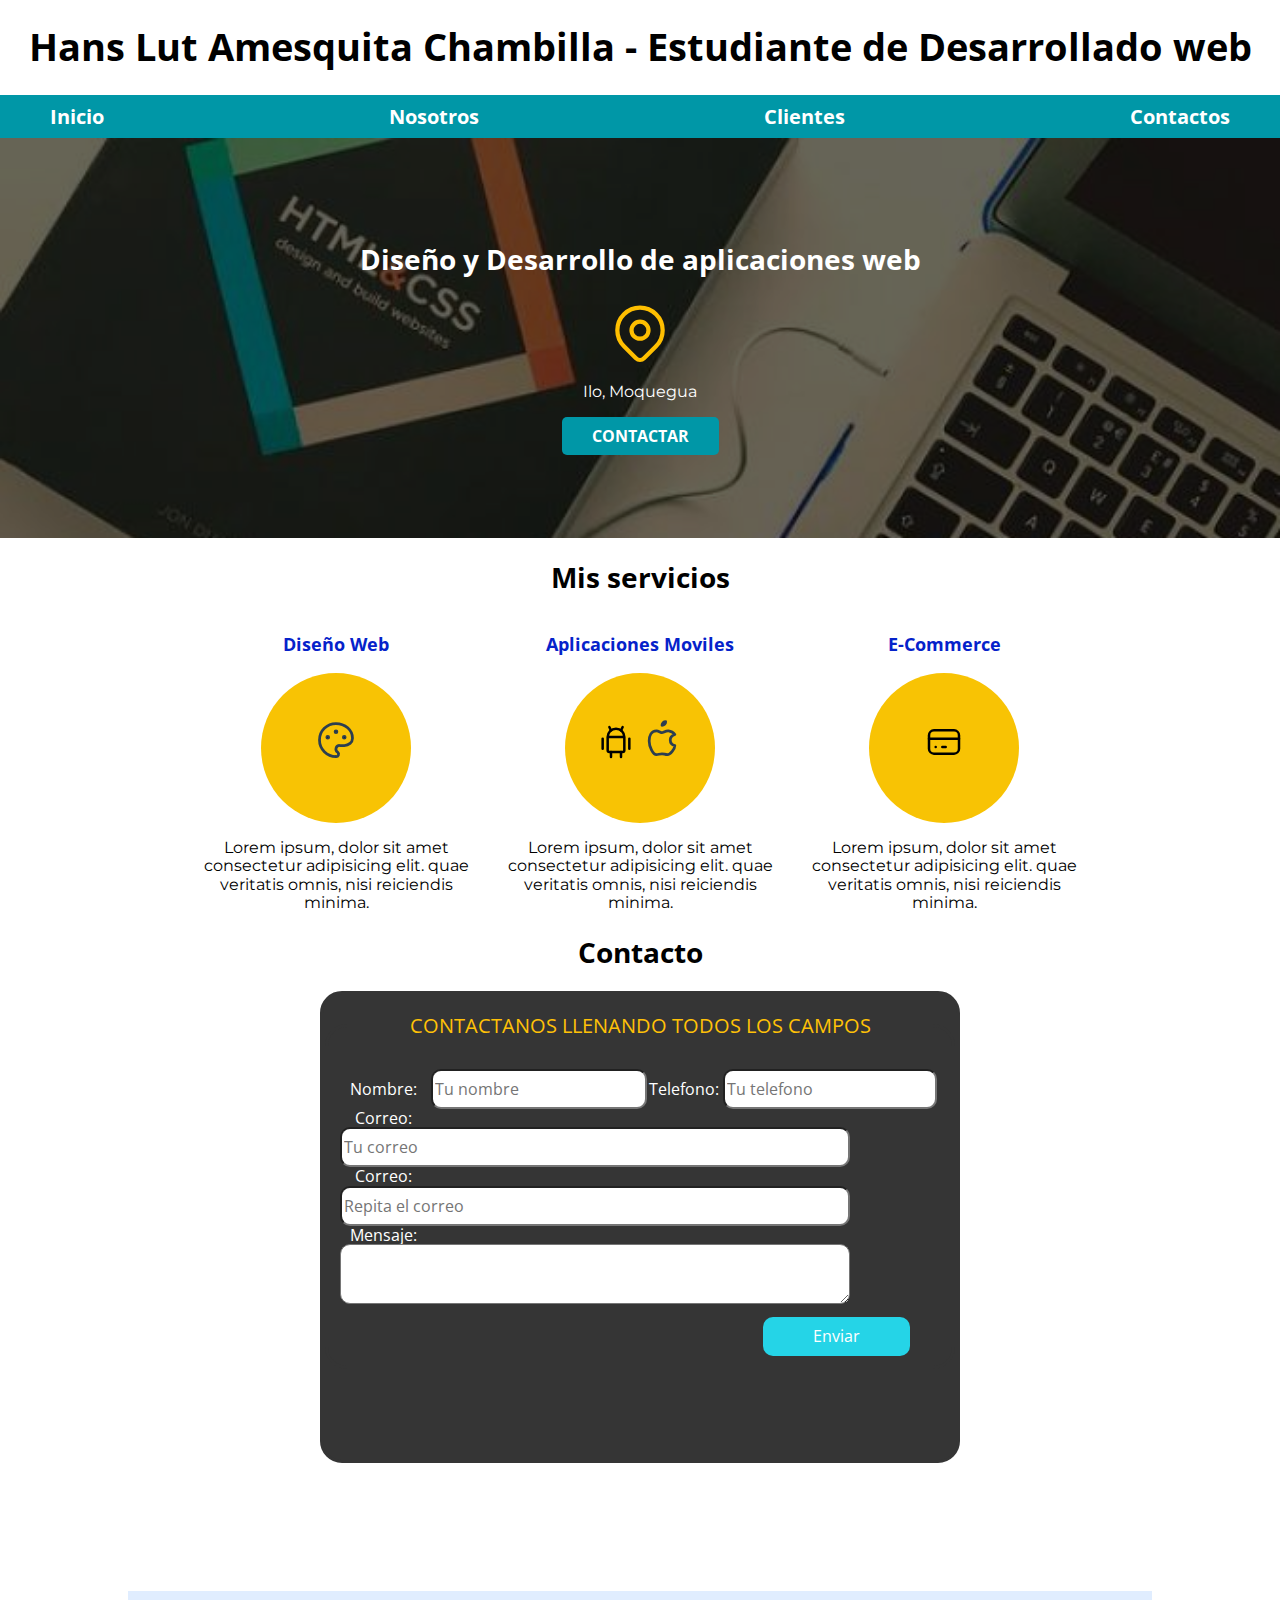
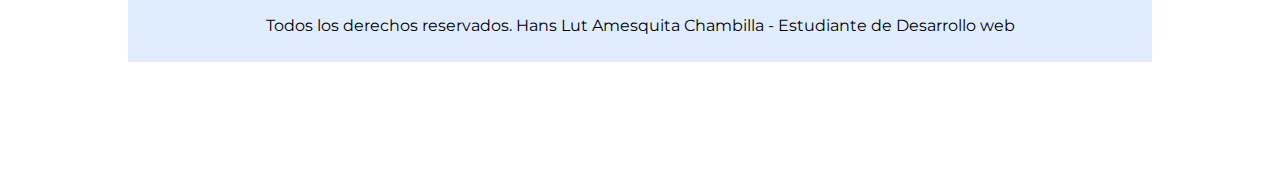
<file: Proyecto/index.html>
<!DOCTYPE html>
<html lang="en">
    <head>
        <meta charset="UTF-8">
        <meta http-equiv="X-UA-Compatible" content="IE=edge">
        <meta name="viewport" content="width=device-width, initial-scale=1.0">
        <title>Diseñador web</title>
        <!--libreria normalize para normalizar el documento en los navegadores-->
        <!--http://necolas.github.io/normalize.css/ copiar y pegar en archivo normalize.css-->
        <link rel="stylesheet" href="/Proyecto/asset/css/normalize.css">
        <!--fuentes: google font-->
        <link rel="preconnect" href="https://fonts.gstatic.com" crossorigin>
        <link href="https://fonts.googleapis.com/css2?family=Open+Sans:wght@600&display=swap" rel="stylesheet">
        <link rel="preconnect" href="https://fonts.googleapis.com">
        <link href="https://fonts.googleapis.com/css2?family=Montserrat:wght@500&display=swap" rel="stylesheet">
        <!--hoja de estilo-->
        <link rel="stylesheet" href="/Proyecto/asset/css/estilo.css">
    </head>
<body>
    <header>
        <h1 class="titulo">Hans Lut Amesquita Chambilla - Estudiante de Desarrollado web</h1>
    </header>
    <div class="nav-color">
        <nav class="navegacion-principal contenedor">
            <a href="/Proyecto/index.html">Inicio</a>
            <a href="/Proyecto/asset/nosotros.html">Nosotros</a>
            <a href="/Proyecto/asset/clientes.html">Clientes</a>
            <a href="/Proyecto/asset/contactos.html">Contactos</a>
        </nav>
    </div>
    <section class="hero">
        <div class="contenido-hero">
            <h2 class="titulo">Diseño y Desarrollo de aplicaciones web</h2>
            <svg xmlns="http://www.w3.org/2000/svg" class="icon icon-tabler icon-tabler-map-pin" width="68" height="68" viewBox="0 0 24 24" stroke-width="1.5" stroke="#ffbf00" fill="none" stroke-linecap="round" stroke-linejoin="round">
                <path stroke="none" d="M0 0h24v24H0z" fill="none"/>
                    <circle cx="12" cy="11" r="3" />    
                <path d="M17.657 16.657l-4.243 4.243a2 2 0 0 1 -2.827 0l-4.244 -4.243a8 8 0 1 1 11.314 0z" />
            </svg>
            <p>Ilo, Moquegua</p>
            <a class="boton" href="/Proyecto/asset/contactos.html">Contactar</a> 
        </div>
    </section>
    <main align="center">
        <h2>Mis servicios</h2>
        <section class="servicios">
            <h3>Diseño Web</h3>
            <div class="circulo" >
                <div class="iconospequeños">
                    <svg xmlns="http://www.w3.org/2000/svg" class="icon icon-tabler icon-tabler-palette" width="44" height="44" viewBox="0 0 24 24" stroke-width="1.5" stroke="#2c3e50" fill="none" stroke-linecap="round" stroke-linejoin="round">
                        <path stroke="none" d="M0 0h24v24H0z" fill="none"/>
                        <path d="M12 21a9 9 0 1 1 0 -18a9 8 0 0 1 9 8a4.5 4 0 0 1 -4.5 4h-2.5a2 2 0 0 0 -1 3.75a1.3 1.3 0 0 1 -1 2.25" />
                        <circle cx="7.5" cy="10.5" r=".5" fill="currentColor" />
                        <circle cx="12" cy="7.5" r=".5" fill="currentColor" />
                        <circle cx="16.5" cy="10.5" r=".5" fill="currentColor" />
                      </svg>
                </div>
            </div>
            <p>Lorem ipsum, dolor sit amet consectetur adipisicing elit.
            quae veritatis omnis, nisi reiciendis minima.
            </p>
        </section>
        <section class="servicios">
            <h3>Aplicaciones Moviles</h3>
            <div class="circulo">
                <div class="iconospequeños">
                    <svg xmlns="http://www.w3.org/2000/svg" class="icon icon-tabler icon-tabler-brand-android" width="40" height="40" viewBox="0 0 24 24" stroke-width="1.5" stroke="#000000" fill="none" stroke-linecap="round" stroke-linejoin="round">
                        <path stroke="none" d="M0 0h24v24H0z" fill="none"/>
                        <line x1="4" y1="10" x2="4" y2="16" />
                        <line x1="20" y1="10" x2="20" y2="16" />
                        <path d="M7 9h10v8a1 1 0 0 1 -1 1h-8a1 1 0 0 1 -1 -1v-8a5 5 0 0 1 10 0" />
                        <line x1="8" y1="3" x2="9" y2="5" />
                        <line x1="16" y1="3" x2="15" y2="5" />
                        <line x1="9" y1="18" x2="9" y2="21" />
                        <line x1="15" y1="18" x2="15" y2="21" />
                    </svg>
                    <svg xmlns="http://www.w3.org/2000/svg" class="icon icon-tabler icon-tabler-brand-apple" width="44" height="44" viewBox="0 0 24 24" stroke-width="1.5" stroke="#2c3e50" fill="none" stroke-linecap="round" stroke-linejoin="round">
                        <path stroke="none" d="M0 0h24v24H0z" fill="none"/>
                        <path d="M9 7c-3 0 -4 3 -4 5.5c0 3 2 7.5 4 7.5c1.088 -.046 1.679 -.5 3 -.5c1.312 0 1.5 .5 3 .5s4 -3 4 -5c-.028 -.01 -2.472 -.403 -2.5 -3c-.019 -2.17 2.416 -2.954 2.5 -3c-1.023 -1.492 -2.951 -1.963 -3.5 -2c-1.433 -.111 -2.83 1 -3.5 1c-.68 0 -1.9 -1 -3 -1z" />
                        <path d="M12 4a2 2 0 0 0 2 -2a2 2 0 0 0 -2 2" />
                    </svg>
                </div>
            </div>
            <p>Lorem ipsum, dolor sit amet consectetur adipisicing elit.
            quae veritatis omnis, nisi reiciendis minima.
            </p>
        </section>
        <section class="servicios">
            <h3>E-Commerce</h3>
            <div class="circulo">
                <div class="iconospequeños">
                    <p>
                    <svg xmlns="http://www.w3.org/2000/svg" class="icon icon-tabler icon-tabler-credit-card" width="40" height="40" viewBox="0 0 24 24" stroke-width="1.5" stroke="#000000" fill="none" stroke-linecap="round" stroke-linejoin="round">
                        <path stroke="none" d="M0 0h24v24H0z" fill="none"/>
                        <rect x="3" y="5" width="18" height="14" rx="3" />
                        <line x1="3" y1="10" x2="21" y2="10" />
                        <line x1="7" y1="15" x2="7.01" y2="15" />
                        <line x1="11" y1="15" x2="13" y2="15" />
                    </svg>
                    </p>
                </div>
            </div>
            <p>Lorem ipsum, dolor sit amet consectetur adipisicing elit.
            quae veritatis omnis, nisi reiciendis minima.
            </p>
        </section>
    </main>
    <section >
        <h2>Contacto</h2>
        <form id="form" method="post" autocomplete="off">
            <fieldset class="formulario"> <!-- borde con legend -->
                <legend align="center" class="legenda">CONTACTANOS LLENANDO TODOS LOS CAMPOS</legend>
                <table >
                    <tr>
                        <td>
                            <div>
                                <label style="padding: 10px;">Nombre:</label>
                                <input class="camponombre" type="text" placeholder="Tu nombre" name="nombre"  id="name" >
                                <p id="errornombre"></p>
                            </div>
                        </td>
                        <td>
                            <div>    
                                <label >Telefono:</label>
                                <input class="campotelefono" type="tel" placeholder="Tu telefono" name="telefono" id="tel" maxlength="9" onkeyup="this.value=this.value.replace(/[^0-9]/g,'');">
                                <p id="errortelefono"></p>
                            </div>
                        </td>
                    </tr>
                    <tr>
                        <td colspan="2">
                            <div>
                                <label style="padding: 15px;">Correo:</label>
                                <input class="campocorreo" type="email" placeholder="Tu correo"name="correo" id="email">
                                <p id="errorcorreo"></p>
                            </div>
                        </td>
                    </tr>
                    <tr>
                        <td colspan="2">
                            <div>
                                <label style="padding: 15px;">Correo:</label>
                                <input class="campocorreo" type="email" placeholder="Repita el correo" name="recorreo" id="reemail">
                                <p id="errecorreo"></p>
                            </div>
                        </td>
                    </tr>
                    <tr>
                        <td colspan="2">
                            <div>
                                <label style="padding: 10px;">Mensaje:</label>
                                <textarea name="queja"></textarea>
                            </div>
                        </td>
                    </tr>
                    <tr>
                        <td colspan="2">
                            <div align="right" >
                                <input class="btnenviar" type="submit" value="Enviar">
                            </div>
                        </td>
                    </tr>
                </table>
            </fieldset>
            <p class="mensaje" id="mensaje" align="center"></p>
        </form>
        <script src="/Proyecto/asset/js/validacion.js"></script>
    </section>
    <footer>
        <p>Todos los derechos reservados. Hans Lut Amesquita Chambilla - Estudiante de Desarrollo web</p>
    </footer>
</body>
</html>
</file>
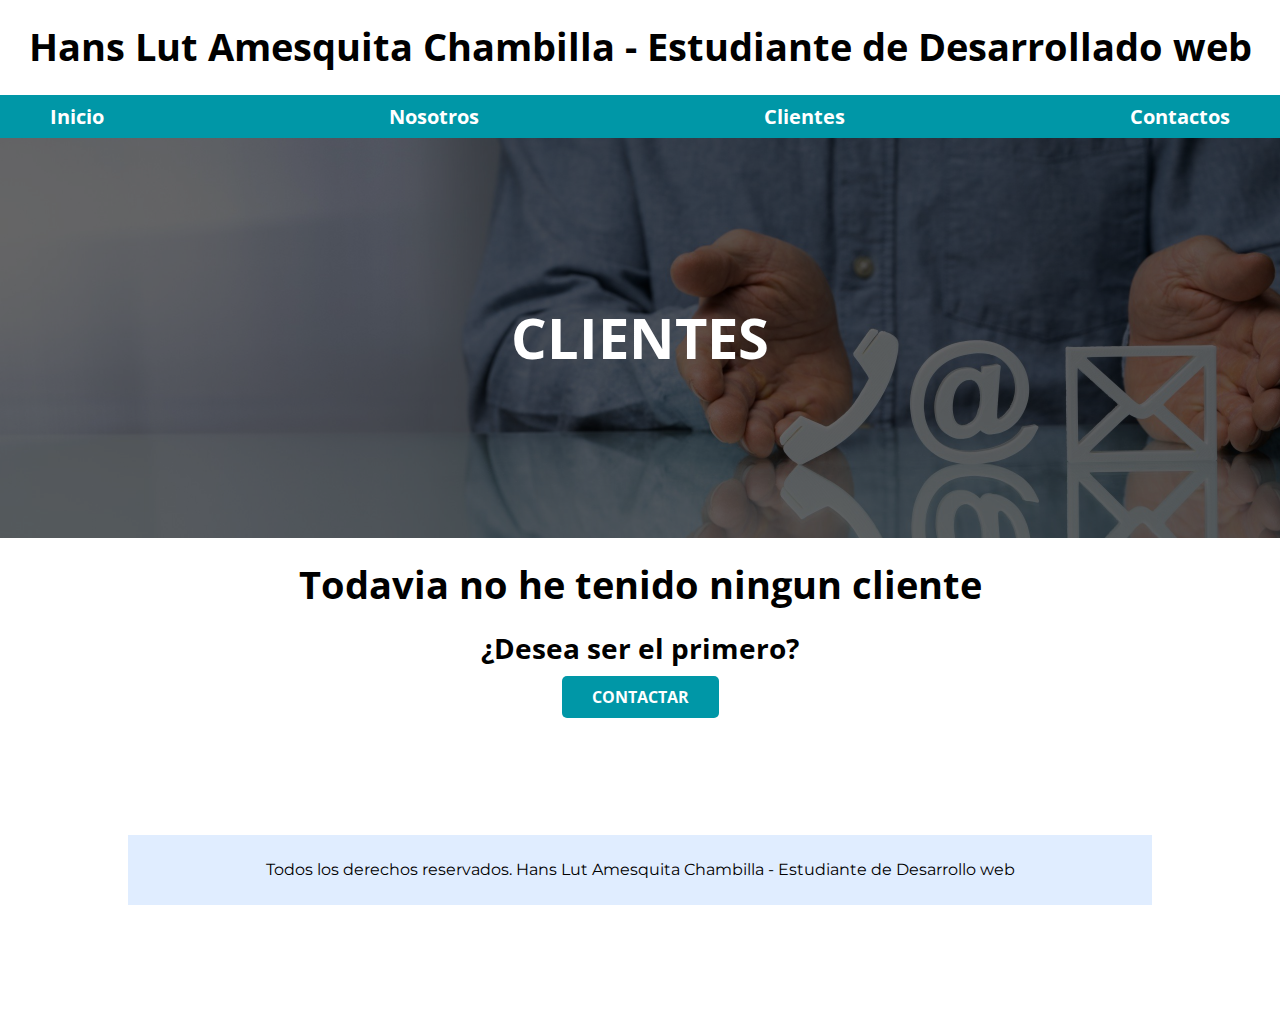
<file: Proyecto/asset/clientes.html>
<!DOCTYPE html>
<html lang="en">
<head>
    <meta charset="UTF-8">
    <meta http-equiv="X-UA-Compatible" content="IE=edge">
    <meta name="viewport" content="width=device-width, initial-scale=1.0">
    <title>Clientes</title>
    <link rel="stylesheet" href="/Proyecto/asset/css/normalize.css">
    <!--fuentes: google font-->
    <link rel="preconnect" href="https://fonts.gstatic.com" crossorigin>
    <link href="https://fonts.googleapis.com/css2?family=Open+Sans:wght@600&display=swap" rel="stylesheet">
    <link rel="preconnect" href="https://fonts.googleapis.com">
    <link href="https://fonts.googleapis.com/css2?family=Montserrat:wght@500&display=swap" rel="stylesheet">
    <link rel="stylesheet" href="/Proyecto/asset/css/estilo.css">
</head>
<body>
    <header>
        <h1 class="titulo">Hans Lut Amesquita Chambilla - Estudiante de Desarrollado web</h1>
    </header>
    <div class="nav-color">
        <nav class="navegacion-principal contenedor">
            <a href="/Proyecto/index.html">Inicio</a>
            <a href="/Proyecto/asset/nosotros.html">Nosotros</a>
            <a href="/Proyecto/asset/clientes.html">Clientes</a>
            <a href="/Proyecto/asset/contactos.html">Contactos</a>
        </nav>
    </div>
    <section class="herocontactos">
        <div class="contenido-hero">
            <h2 style="font-size: 350%;">CLIENTES</h2>
        </div>
    </section>
    <main>
        <section>
            <div align="center">
                <h1>Todavia no he tenido ningun cliente</h1>
                <h2>¿Desea ser el primero?</h2>
                <a class="boton" href="/Proyecto/asset/contactos.html">Contactar</a> 
            </div>
        </section>
    </main>
    <footer>
        <p>Todos los derechos reservados. Hans Lut Amesquita Chambilla - Estudiante de Desarrollo web</p>
    </footer>
</body>
</html>
</file>
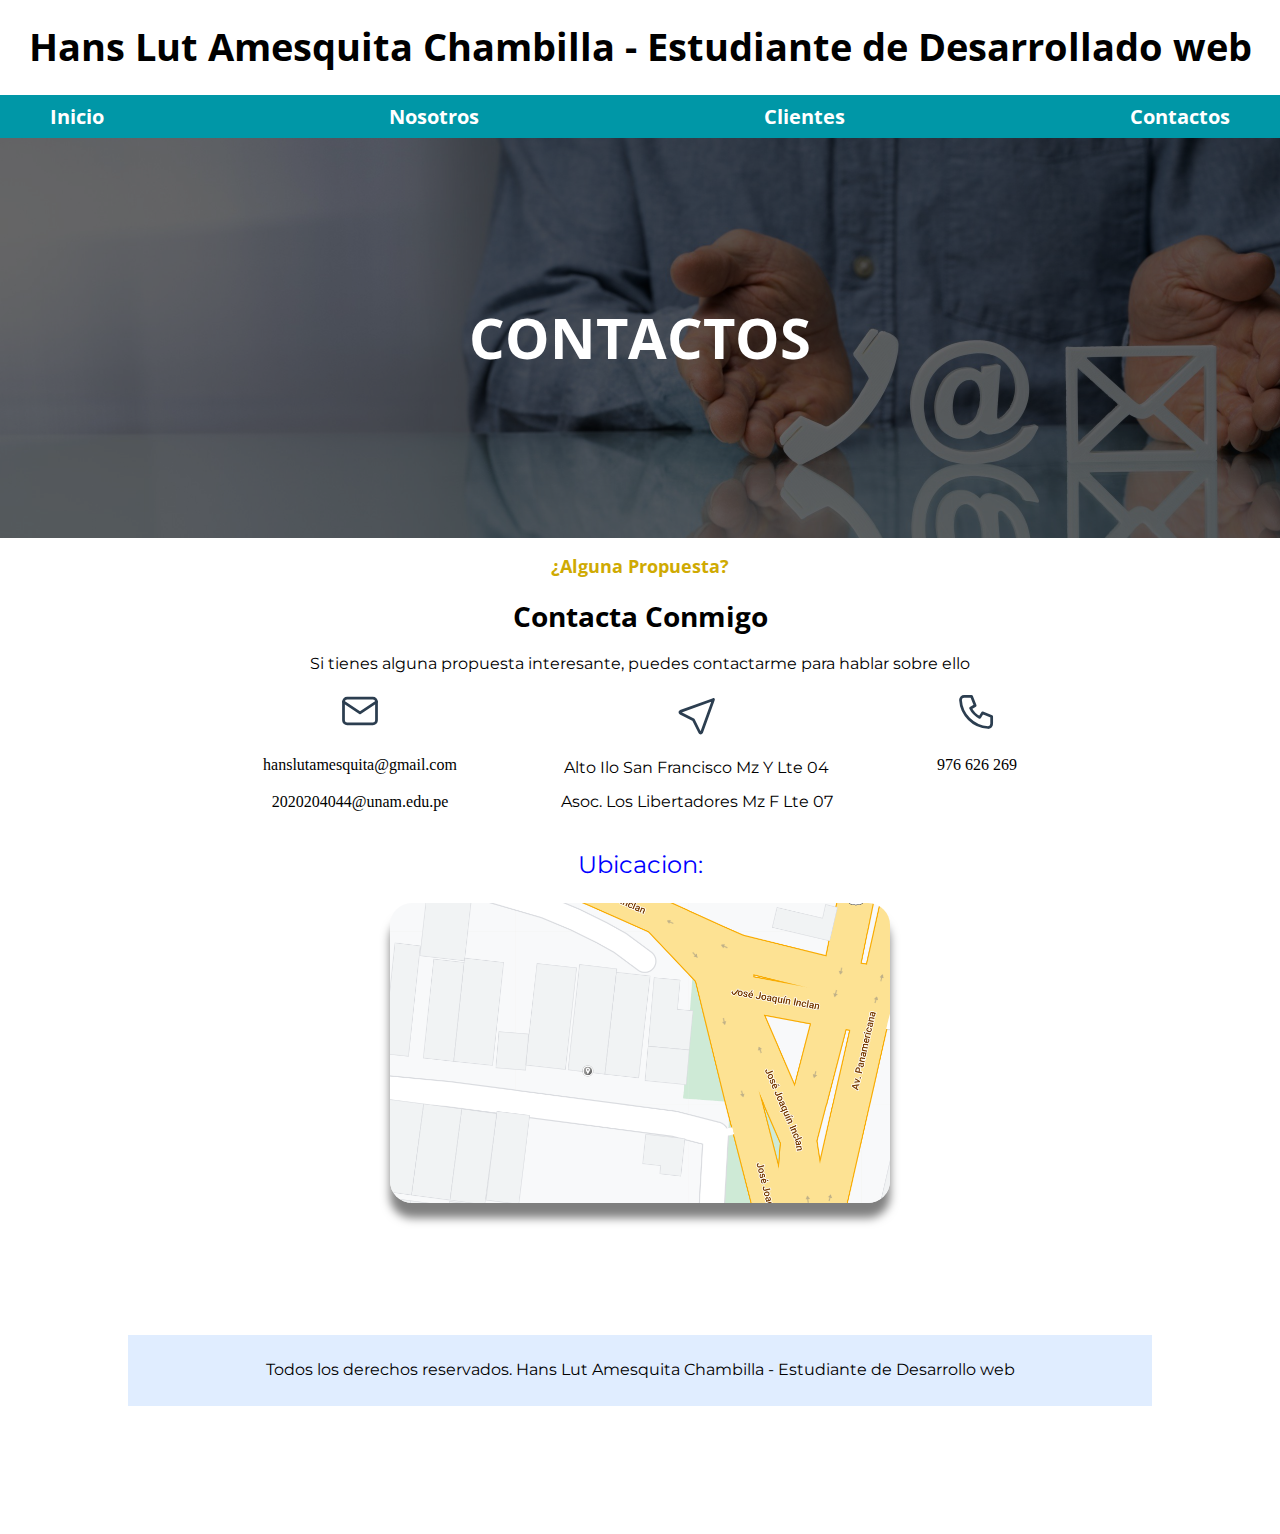
<file: Proyecto/asset/contactos.html>
<!DOCTYPE html>
<html lang="en">
<head>
    <meta charset="UTF-8">
    <meta http-equiv="X-UA-Compatible" content="IE=edge">
    <meta name="viewport" content="width=device-width, initial-scale=1.0">
    <title>Contactos</title>
    <link rel="stylesheet" href="/Proyecto/asset/css/normalize.css">
    <!--fuentes: google font-->
    <link rel="preconnect" href="https://fonts.gstatic.com" crossorigin>
    <link href="https://fonts.googleapis.com/css2?family=Open+Sans:wght@600&display=swap" rel="stylesheet">
    <link rel="preconnect" href="https://fonts.googleapis.com">
    <link href="https://fonts.googleapis.com/css2?family=Montserrat:wght@500&display=swap" rel="stylesheet">
    <link rel="stylesheet" href="/Proyecto/asset/css/estilo.css">
    <link rel="stylesheet" href="/Proyecto/asset/css/contactos.css">
</head>
<body>
    <header>
        <h1 class="titulo">Hans Lut Amesquita Chambilla - Estudiante de Desarrollado web</h1>
    </header>
    <div class="nav-color">
        <nav class="navegacion-principal contenedor">
            <a href="/Proyecto/index.html">Inicio</a>
            <a href="/Proyecto/asset/nosotros.html">Nosotros</a>
            <a href="/Proyecto/asset/clientes.html">Clientes</a>
            <a href="/Proyecto/asset/contactos.html">Contactos</a>
        </nav>
    </div>
    <section class="herocontactos">
        <div class="contenido-hero">
            <h2 style="font-size: 350%;">CONTACTOS</h2>
        </div>
    </section>
    <main>
        <section>
            <div align="center">
                <h3 style="color: rgb(207, 170, 2);">¿Alguna Propuesta?</h3>
                <h2>Contacta Conmigo</h2>
                <p >Si tienes alguna propuesta interesante, puedes contactarme para hablar sobre ello</p>
                <div class="figuritas_contactos">
                    <svg xmlns="http://www.w3.org/2000/svg" class="icon icon-tabler icon-tabler-mail" width="44" height="44" viewBox="0 0 24 24" stroke-width="1.5" stroke="#2c3e50" fill="none" stroke-linecap="round" stroke-linejoin="round">
                        <path stroke="none" d="M0 0h24v24H0z" fill="none"/>
                        <rect x="3" y="5" width="18" height="14" rx="2" />
                        <polyline points="3 7 12 13 21 7" />
                      </svg>
                      <br>
                      <br>
                      <a href="mailto:hanslutamesquita@gmail.com " class="contactolink" target="_blank">hanslutamesquita@gmail.com</a> <br>
                      <br>
                      <a href="mailto:2020204044@unam.edu.pe" class="contactolink" target="_blank">2020204044@unam.edu.pe</a>
                </div>
                <div class="figuritas_contactos">
                    <svg xmlns="http://www.w3.org/2000/svg" class="icon icon-tabler icon-tabler-location" width="44" height="44" viewBox="0 0 24 24" stroke-width="1.5" stroke="#2c3e50" fill="none" stroke-linecap="round" stroke-linejoin="round">
                        <path stroke="none" d="M0 0h24v24H0z" fill="none"/>
                        <path d="M21 3l-6.5 18a0.55 .55 0 0 1 -1 0l-3.5 -7l-7 -3.5a0.55 .55 0 0 1 0 -1l18 -6.5" />
                      </svg>
                      <p>Alto Ilo San Francisco Mz Y Lte 04</p>
                      <p>Asoc. Los Libertadores Mz F Lte 07</p>
                </div>
                <div class="figuritas_contactos">
                    <svg xmlns="http://www.w3.org/2000/svg" class="icon icon-tabler icon-tabler-phone" width="44" height="44" viewBox="0 0 24 24" stroke-width="1.5" stroke="#2c3e50" fill="none" stroke-linecap="round" stroke-linejoin="round">
                        <path stroke="none" d="M0 0h24v24H0z" fill="none"/>
                        <path d="M5 4h4l2 5l-2.5 1.5a11 11 0 0 0 5 5l1.5 -2.5l5 2v4a2 2 0 0 1 -2 2a16 16 0 0 1 -15 -15a2 2 0 0 1 2 -2" />
                      </svg>
                      <br>
                      <br>
                      <a href="tel:+51 976626279" class="contactolink">976 626 269</a>
                      <br>
                      <br>
                      <br>
                </div>
            </div>
        </section>
        <section align="center">
            <p style="font-size: 150%; color:blue"> Ubicacion:</p>
            <div class="grandulon" >
                <a href="https://www.google.com/maps/@-17.6455054,-71.3401097,20.22z" target="_blank"><div class="mapita"></div></a>
            </div>
        </section>
    </main>
    <footer>
        <p>Todos los derechos reservados. Hans Lut Amesquita Chambilla - Estudiante de Desarrollo web</p>
    </footer>
</body>
</html>
</file>
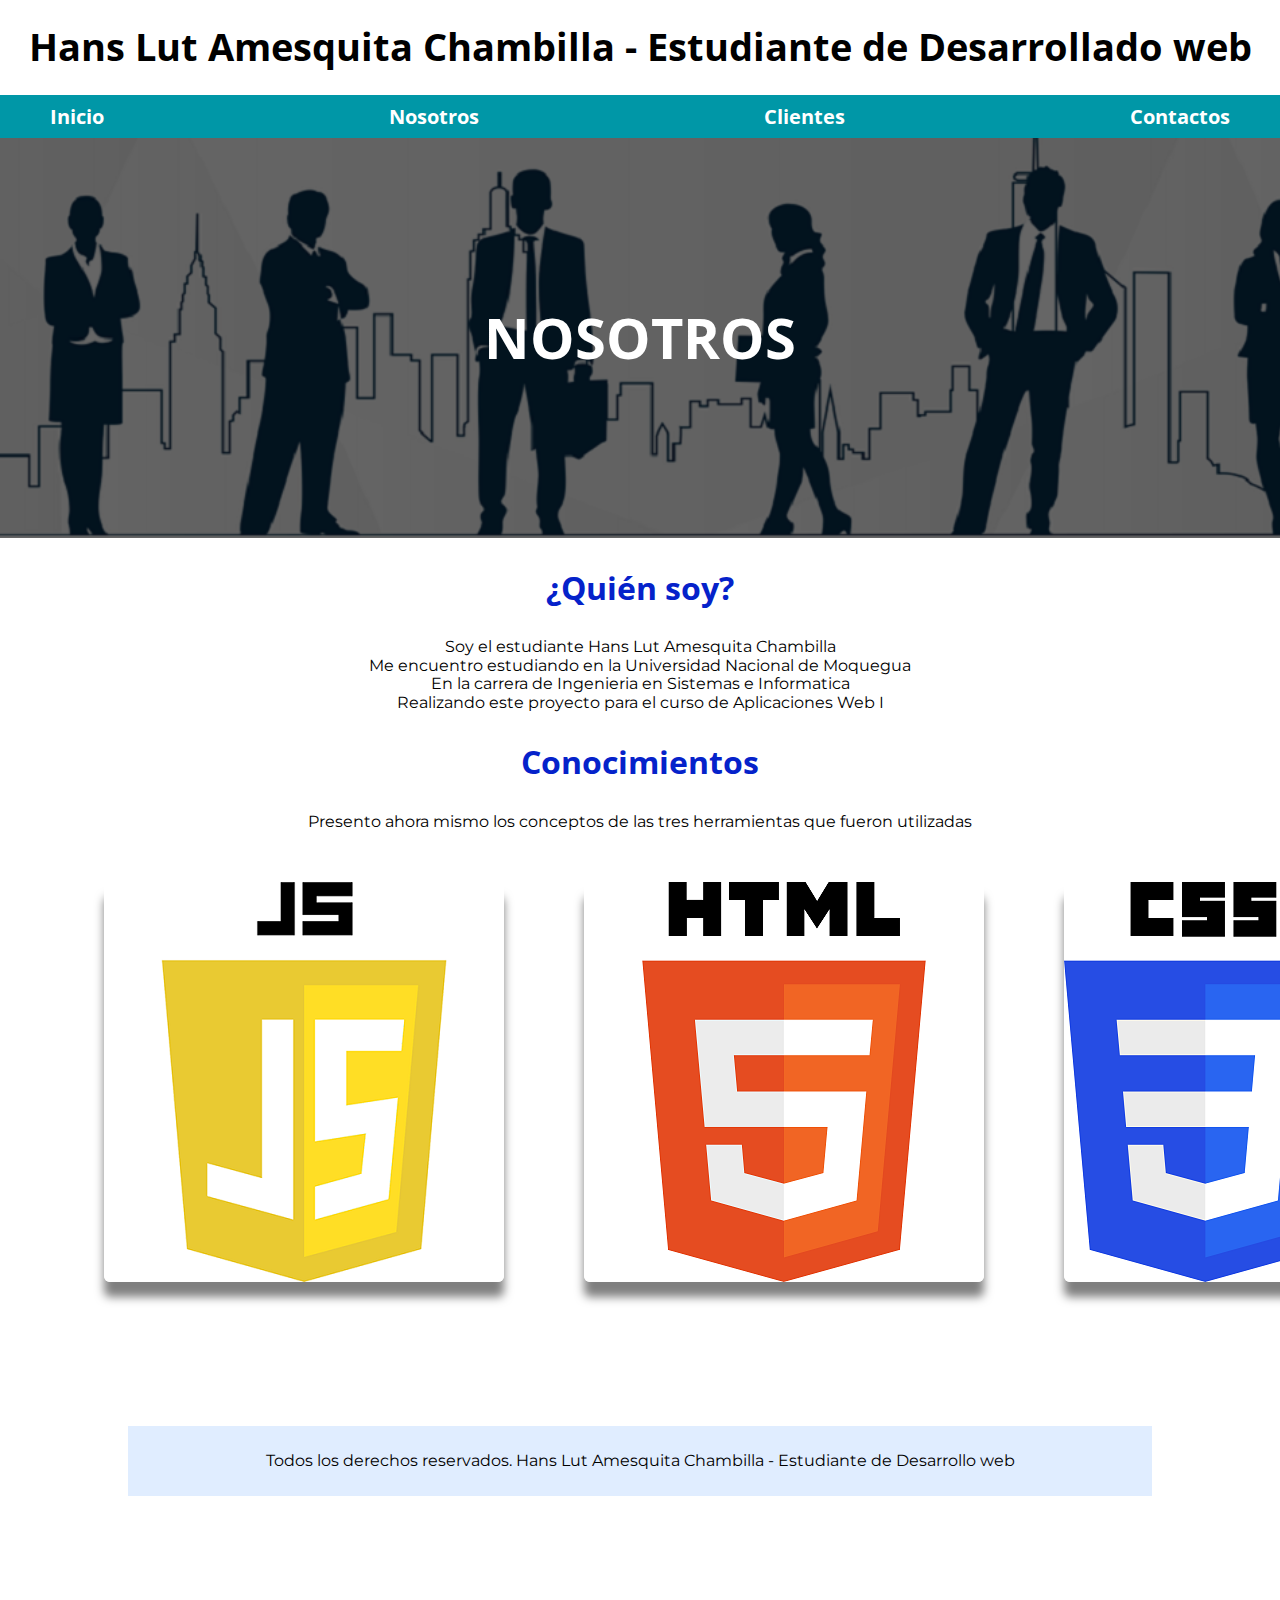
<file: Proyecto/asset/nosotros.html>
<!DOCTYPE html>
<html lang="en">
<head>
    <meta charset="UTF-8">
    <meta http-equiv="X-UA-Compatible" content="IE=edge">
    <meta name="viewport" content="width=device-width, initial-scale=1.0">
    <title>Nosotros</title>
    <link rel="stylesheet" href="/Proyecto/asset/css/normalize.css">
    <!--fuentes: google font-->
    <link rel="preconnect" href="https://fonts.gstatic.com" crossorigin>
    <link href="https://fonts.googleapis.com/css2?family=Open+Sans:wght@600&display=swap" rel="stylesheet">
    <link rel="preconnect" href="https://fonts.googleapis.com">
    <link href="https://fonts.googleapis.com/css2?family=Montserrat:wght@500&display=swap" rel="stylesheet">
    <link rel="stylesheet" href="/Proyecto/asset/css/estilo.css">
    <link rel="stylesheet" href="/Proyecto/asset/css/imagenes.css">
</head>
<body>
    <header>
        <h1 class="titulo">Hans Lut Amesquita Chambilla - Estudiante de Desarrollado web</h1>
    </header>
    <div class="nav-color">
        <nav class="navegacion-principal contenedor">
            <a href="/Proyecto/index.html">Inicio</a>
            <a href="/Proyecto/asset/nosotros.html">Nosotros</a>
            <a href="/Proyecto/asset/clientes.html">Clientes</a>
            <a href="/Proyecto/asset/contactos.html">Contactos</a>
        </nav>
    </div>
    <section class="heronosotros">
        <div class="contenido-hero">
            <h2 style="font-size: 350%;">NOSOTROS</h2>
        </div>
    </section>
    <main>
        <section>
            <div>
                <h3 style="font-size: 200%;">
                    ¿Quién soy?
                </h3>
                <p class="p_nosotros" align="center">Soy el estudiante Hans Lut Amesquita Chambilla <br>
                    Me encuentro estudiando en la Universidad Nacional de Moquegua <br>
                    En la carrera de Ingenieria en Sistemas e Informatica <br>
                    Realizando este proyecto para el curso de Aplicaciones Web I
            </div>
        </section>
        <section>
            <div>
                <h3 style="font-size: 200%;">Conocimientos</h3>
                <p class="p_nosotros" align="center">
                    Presento ahora mismo los conceptos de las tres herramientas que fueron utilizadas
                </p>
            </div>
            <br>
            <table class="tb_servicios">
                <tr>
                    <td>
                        <div class="img_javascript">
                            <figure>
                                <img src="/Proyecto/asset/css/img/javascript_logo.png">
                                <div class="capa">
                                    <h4 class="h444">JavaScript</h4>
                                    <p>
                                        JavaScript (abreviado comúnmente JS) es un lenguaje de programación interpretado, dialecto del estándar ECMAScript. Se utiliza principalmente del lado del cliente, implementado como parte de un navegador web permitiendo mejoras en la interfaz de usuario   <br>
                                        y páginas web dinámicas y JavaScript del lado del servidor (Server-side JavaScript o SSJS).
                                    </p>
                                </div>
                            </figure>
                        </div>
                    </td>
                    <td>
                        <div class="img_html">
                            <figure>
                                <img src="/Proyecto/asset/css/img/html_logo.png" align="center">
                                <div class="capa">
                                    <h4>HTML</h4>
                                    <p>
                                        HTML (Lenguaje de Marcas de Hipertexto, del inglés HyperText Markup Language) es el componente más básico de la Web. <br> 
                                        Define el significado y la estructura del contenido web. Además de HTML, generalmente se utilizan otras tecnologías para describir la apariencia/presentación de una página web (CSS) o la funcionalidad/comportamiento (JavaScript).
                                    </p>
                                </div>
                            </figure>
                        </div>
                    </td>
                    <td>
                        <div class="img_css">
                            <figure>
                                <img src="/Proyecto/asset/css/img/css_logo.png" align="center">
                                <div class="capa">
                                    <h4 style="color: red;">CSS</h4>
                                    <p>
                                        CSS (siglas en inglés de Cascading Style Sheets), en español «Hojas de estilo en cascada», es un lenguaje de diseño gráfico para definir y crear la presentación de un documento estructurado escrito en un lenguaje de marcado. <br>
                                        Es muy usado para establecer el diseño visual de los documentos web, e interfaces de usuario escritas en HTML o XHTML;
                                    </p>
                                </div>
                            </figure>
                        </div>
                    </td>
                </tr>
            </table>
        </section>
    </main>
    <footer>
        <p>Todos los derechos reservados. Hans Lut Amesquita Chambilla - Estudiante de Desarrollo web</p>
    </footer>
</body>
</html>
</file>
<file: Proyecto/asset/css/estilo.css>
:root{ /*declara variables*/
    --blanco: #ffffff;
    --oscuro: #212121;
    --primario: #ffc107;
    --secundario: #0097a7;
    --gris: #757575;
}

/*para utilizar las unidades de rem*/

body{
    font-size: 16px; /* 1rem=10px*/
}
/*nav*/
.nav-color{
    background-color: var(--secundario);
}
.contenedor {
    width: 120rem;
    margin: 0 auto 0 auto;
}
.navegacion-principal{
    /*padding: 1rem 1rem 1rem 1rem;*/
    display: flex;
    justify-content: space-between;
}
.navegacion-principal a {
    color: var(--blanco);
    font-family: 'Open Sans', sans-serif;
    text-decoration: none;
    font-size: 2rem;
    font-weight: 700; /*negrita o peso del texto*/
    padding: 1rem 1rem 1rem 1rem;
}
.navegacion-principal a:hover{
    background-color: var(--primario);
    color: var(--oscuro);
}
.navegacion-principal a {
    color: var(--blanco);
    text-decoration: none;
    font-size: 2rem;
    font-weight: 700; /*negrita o peso del texto*/
    padding: 1rem 1rem 1rem 1rem;
    }
.navegacion-principal a:hover{
    background-color: var(--primario);
    color: var(--oscuro);
    }
html {
    font-size: 62.5%;
    box-sizing: border-box; /*para evitar los pading*/
    }
    /*se aplique a todos a todos los psedoelemetos*/
*, *::after,*::after{
    box-sizing: border-box;
    }
.hero{
    background-image: url('/Proyecto/asset/css/img/Fondo.jpg');
    background-repeat: no-repeat;
    background-size: cover;
    height: 400px;
    position: relative;
    }
.contenido-hero{
    position: absolute;
    background-color: rgba(0,0,0,0.6);
    width: 100%;
    height: 100%;
    /*alinear horizontal y vertical */
    display: flex;
    flex-direction: column;
    align-items: center;
    justify-content: center;
    }
.contenido-hero h2, .contenido-hero p{
    color: var(--blanco);
    }
body{
    font-size: 16px; /* 1rem=10px*/
    }
h1{
    font-size: 3.8rem;
    }
h2{
    font-size: 2.8rem;
    }
h3{
    color: rgb(5, 34, 202);
    font-size: 1.8rem;
    }
h4{
    color: rgb(5, 34, 202);
    font-size: 2rem;
    }    
h1, h2, h3,h4{
    font-family: 'Open Sans', sans-serif;
    text-align: center;
    }
/*.titulo {
    text-align: center;
    font-size: 3.8rem;
    } */
p{
    font-family: 'Montserrat', sans-serif;
}
.boton{
    background-color: var(--secundario);
    font-family: 'Open Sans', sans-serif;
    color: var(--blanco);
    padding: 1rem 3rem;
    text-decoration: none;
    text-transform: uppercase;
    font-weight: bold;
    border-radius: 0.5rem;
}
/*_______________________*/
.circulo {
    display:inline-block;
    text-align: center;
    position: relative;
    width: 150px;
    height: 150px;
    background-color: rgb(248, 195, 4);
    border-radius: 100%;
    margin:  auto;;
}
.servicios{
    display:inline-block;
    flex-direction:column;
    text-align: center;
    position: relative;
    width: 300px;
    height: 100px;
}
.circulo > .iconospequeños{
    display:inline-block;
    width: 100%;
    height: 100%;
    /* centrar vertical y horizontalmente */
    flex-direction:row;
    position: relative;
    top: 50%;
    left: 25%;
    margin: -75px 0 0 -75px;
}
form{
    background-color: #353535;
    color: #ffffff;
    font-family: 'Open Sans', sans-serif;
    margin: 20px 25% 5% 25%;
    border:3px solid #353535;
    border-radius:22px;
}
.formulario{
    border-color: #353535;
    border:3px solid #353535;
    border-radius:22px;
}
.legenda{
    color: #ffc107;
    font-size: 125%;
    padding: 20px 20px 20px 20px;
    margin-bottom: 1%;
}
.camponombre{
    width: 70%;
    height: 40px;
}
.campotelefono{
    width: 73.5%;
    height: 40px;
}
input,textarea{
    display: inline;
    border-radius:10px;
}
.campocorreo{

    width: 85%;
    height: 40px;
}
textarea{
    padding: 10px;
    width: 85%;
    height: 60px;
}
.btnenviar{
    margin-top: 10px;
    margin-right: 5%;
    color: #ffffff;
    padding: 10px 50px;
    background-color: #25d4e7;
    border: 0px;
}
footer{
    background-color: #559fff2f;
    text-align: center;
    font-family: 'Open Sans', sans-serif;
    margin: 10% 10% 10% 10%;
    padding: 10px 10px 10px 10px;
}
.mensaje{
    font-size: 125%;
    font-family: 'Open Sans', sans-serif;
    margin: 20px 25% 5% 25%;
    text-align: center;
    color: #ffc107;
    padding-top: 20px;
    padding-bottom: 20px;
    border: 0px;
    border-radius: 11px;
}
table{
    border-collapse: collapse;
    border: none;
    width: 100%;
    height: 100%;
    border-spacing: 0px;
}
td{
    padding: 0;
}
#errornombre,#errortelefono,#errorcorreo,#errecorreo{
    margin-top: 0;
    margin-left: 25%;
    margin-bottom: 0;
    color: red;
    font-family: 'Open Sans', sans-serif;
}
/*NOSOTROS*/
.heronosotros{
    background-image: url('/Proyecto/asset/css/img/nosotros_1.png');
    background-repeat: no-repeat;
    background-size: cover;
    height: 400px;
    position: relative;
    }
.tb_servicios{
    margin-left: 5%;
    margin-right: 5%;
    width: 80%;
    height: 80%;
}
.img_javascript,.img_html,.img_css{
    display: inline;
    font-family: 'Open Sans', sans-serif;
    text-align: center;
}
img{
    height: 200px;
}
/*CONTACTOS*/
.herocontactos{
    background-image: url('/Proyecto/asset/css/img/contactos.jpeg');
    background-repeat: no-repeat;
    background-size: cover;
    height: 400px;
    position: relative;
}
</file>
<file: Proyecto/asset/css/contactos.css>
.figuritas_contactos{
    text-align: center;
    display: inline-block;
    margin-left: 50px;
    margin-right: 50px;
}
.contactolink{
    color: black;
    text-decoration: none;
}
.mapita{
    align-items: center;
    background-image: url('/Proyecto/asset/css/img/ubicacion.png');
    width: 500px;
    height: 300px;
    background-size: cover;
    }
.grandulon{
    display: inline-block;
    align-items: center;
    position: relative;
    box-shadow: 0px 15px 10px rgba(0, 0, 0, 0.50);
    border-radius: 22px;
    overflow: hidden;
}
</file>
<file: Proyecto/asset/css/imagenes.css>
*{box-sizing: border-box;}
.img_javascript{
    width: 100%;
    display: inline;
    justify-content: center;
    align-items: center;
    height: 100hv;
}
.img_javascript figure{
    position: relative;
    height: 400px;
    width: 400px;
    overflow: hidden;
    border-radius: 6px;
    box-shadow: 0px 15px 10px rgba(0, 0, 0, 0.50);
    cursor: pointer;    
}
.img_javascript figure img{
    width: 100%;
    height: 100%;
    transition: all 500ms ease-out;
}
.img_javascript figure .capa{
    position: absolute;
    top: 0;
    width: 100%;
    height: 100%;
    background: rgba(255, 245, 99, 0.6);
    transition: all 500ms ease-out;
    opacity: 0;
    visibility: hidden;
    text-align: center;
}
.img_javascript figure:hover > .capa{
    opacity: 1;
    visibility: visible;
    margin-top: 0px;
    margin-bottom: 15px;
}
.img_javascript figure::hover > .capa h4{
    margin-top: 70px;
    margin-bottom: 15px;
}
/*html*/
.img_html{
    width: 100%;
    display: inline;
    justify-content: center;
    align-items: center;
    height: 100hv;
}
.img_html figure{
    position: relative;
    height: 400px;
    width: 400px;
    overflow: hidden;
    border-radius: 6px;
    box-shadow: 0px 15px 10px rgba(0, 0, 0, 0.50);
    cursor: pointer;    
}
.img_html figure img{
    width: 100%;
    height: 100%;
    transition: all 500ms ease-out;
}
.img_html figure .capa{
    position: absolute;
    top: 0;
    width: 100%;
    height: 100%;
    background: rgba(252, 169, 74, 0.6);
    transition: all 500ms ease-out;
    opacity: 0;
    visibility: hidden;
    text-align: center;
}
.img_html figure:hover > .capa{
    opacity: 1;
    visibility: visible;
    margin-top: 0px;
    margin-bottom: 15px;
}
.img_html figure::hover > .capa h4{
    margin-top: 70px;
    margin-bottom: 15px;
}
/*css*/
.img_css{
    width: 100%;
    display: inline;
    justify-content: center;
    align-items: center;
    height: 100hv;
}
.img_css figure{
    position: relative;
    height: 400px;
    width: 283px;
    overflow: hidden;
    border-radius: 6px;
    box-shadow: 0px 15px 10px rgba(0, 0, 0, 0.50);
    cursor: pointer;    
}
.img_css figure img{
    width: 100%;
    height: 100%;
    transition: all 500ms ease-out;
}
.img_css figure .capa{
    position: absolute;
    top: 0;
    width: 100%;
    height: 100%;
    background: rgba(91, 143, 255, 0.418);
    transition: all 500ms ease-out;
    opacity: 0;
    visibility: hidden;
    text-align: center;
}
.img_css figure:hover > .capa{
    opacity: 1;
    visibility: visible;
}
.img_css figure::hover > .capa h4{
    margin-top: 70px;
    margin-bottom: 15px;
}
</file>
